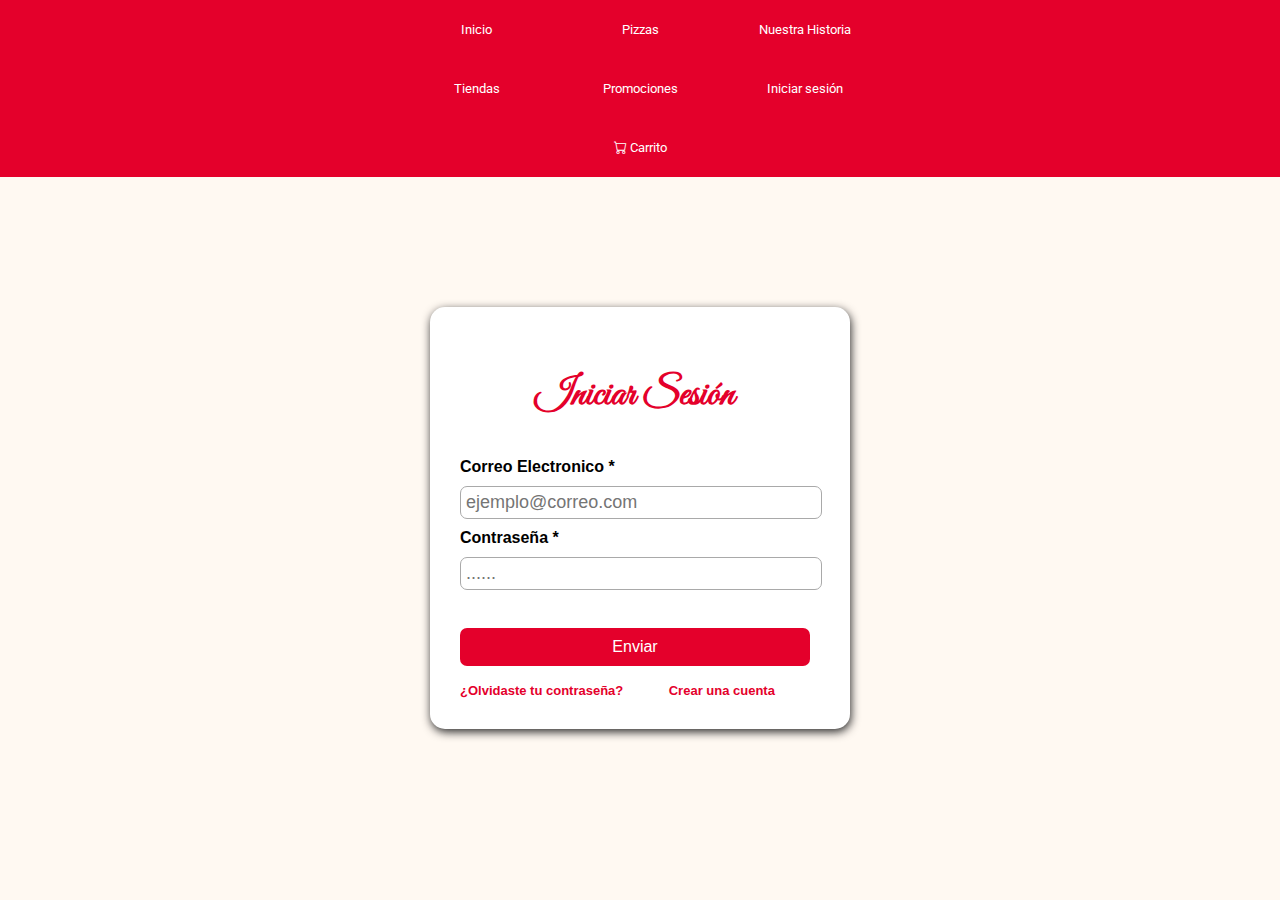
<file: iniciar_sesion.html>
<!DOCTYPE html>
<html>
    <title>Pizzería Albornoz</title>
    <link rel="icon" href="imagenes/pizza.jpg">
    <link rel="stylesheet" href="iniciar_sesion.css">
    <link rel="stylesheet" href="https://cdn.jsdelivr.net/npm/bootstrap-icons@1.11.3/font/bootstrap-icons.min.css">
    <body>
        <div class="lista">
            <ul>
                <li><a href="./Pizza.html" target="_blank">Inicio</a></li>
                <li><a href="./tabla_pizza.html" target="_blank">Pizzas</a></li>
                <li><a href="">Nuestra Historia</a></li>
                <li><a href="">Tiendas</a></li>
                <li><a href="">Promociones</a></li>
                <li><a href="">Iniciar sesión</a></li>
                <li><a href=""><i class="bi bi-cart"></i> Carrito</a></li>
            </ul>
        </div>
        <form action="post" autocomplete="off">
            <section class="formulario">
                <h2>Iniciar Sesión</h2>
                <label for="Email">Correo Electronico *</label><br>
                <input class="entrada" type="email" id="Email" placeholder="ejemplo@correo.com"><br>

                <label for="Password">Contraseña *</label><br>
                <input class="entrada" type="Password" id="Password" placeholder="......"><br>
                <br>

                <input class="enviar" type="submit" value="Enviar"><br>
                <div class="links">
                    <a href="#">¿Olvidaste tu contraseña?</a>
                    <a class="crear" href="#">Crear una cuenta</a>
                </div>
            </section>
        </form>
            <a href="https://wa.me/123456789" target="_blank" class="whatsapp-icon">
            <i class="bi bi-whatsapp"></i>
            </a>    
    </body>
</html>
</file>
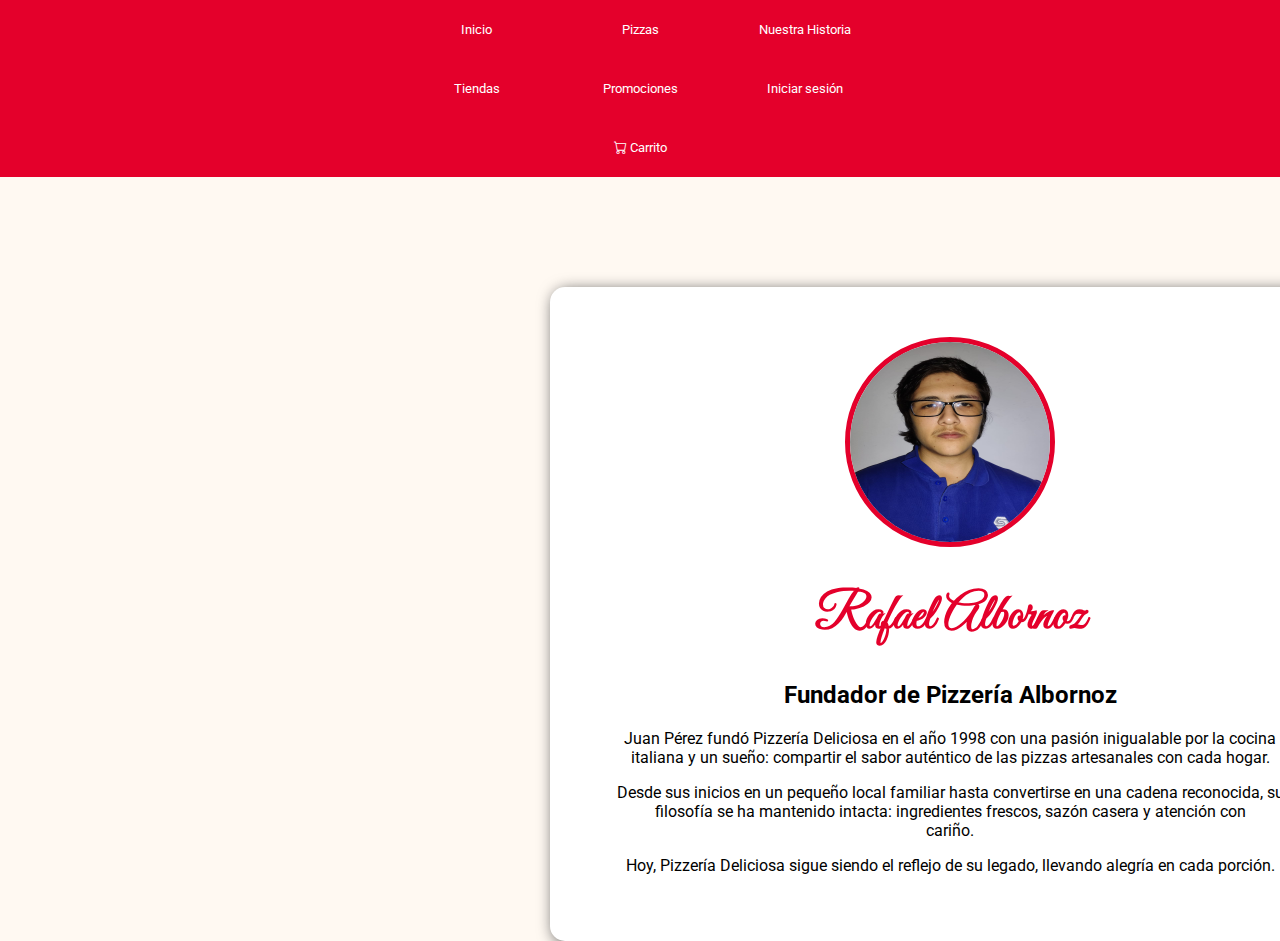
<file: nuestra_historia.html>
<!DOCTYPE html>
<html>
    <title>Pizzería Albornoz</title>
    <link rel="icon" href="imagenes/pizza.jpg">
    <link rel="stylesheet" href="nuestra_historia.css">
    <link rel="stylesheet" href="https://cdn.jsdelivr.net/npm/bootstrap-icons@1.11.3/font/bootstrap-icons.min.css">
    <body>
        <div class="lista">
            <ul>
                <li><a href="./Pizza.html" target="_blank">Inicio</a></li>
                <li><a href="./tabla_pizza.html" target="_blank">Pizzas</a></li>
                <li><a href="./nuestra_historia.css">Nuestra Historia</a></li>
                <li><a href="#">Tiendas</a></li>
                <li><a href="#">Promociones</a></li>
                <li><a href="./iniciar_sesion.html">Iniciar sesión</a></li>
                <li><a href="#"><i class="bi bi-cart"></i> Carrito</a></li>
            </ul>
        </div>
        <div class="historia">
            <img src="imagenes/WhatsApp Image 2025-04-24 at 4.33.58 PM.jpeg">
            <h1>Rafael Albornoz</h1>
            <h2>Fundador de Pizzería Albornoz</h2>
            <p>Juan Pérez fundó Pizzería Deliciosa en el año 1998 con una pasión inigualable por la cocina italiana y un sueño: compartir el sabor auténtico de las pizzas artesanales con cada hogar.
            <p>Desde sus inicios en un pequeño local familiar hasta convertirse en una cadena reconocida, su filosofía se ha mantenido intacta: ingredientes frescos, sazón casera y atención con <br>
                cariño.</p>    
            <p>Hoy, Pizzería Deliciosa sigue siendo el reflejo de su legado, llevando alegría en cada porción.</p>
        </div>
            <a href="https://wa.me/123456789" target="_blank" class="whatsapp-icon">
            <i class="bi bi-whatsapp"></i>
            </a>
    </body>
</html>
</file>
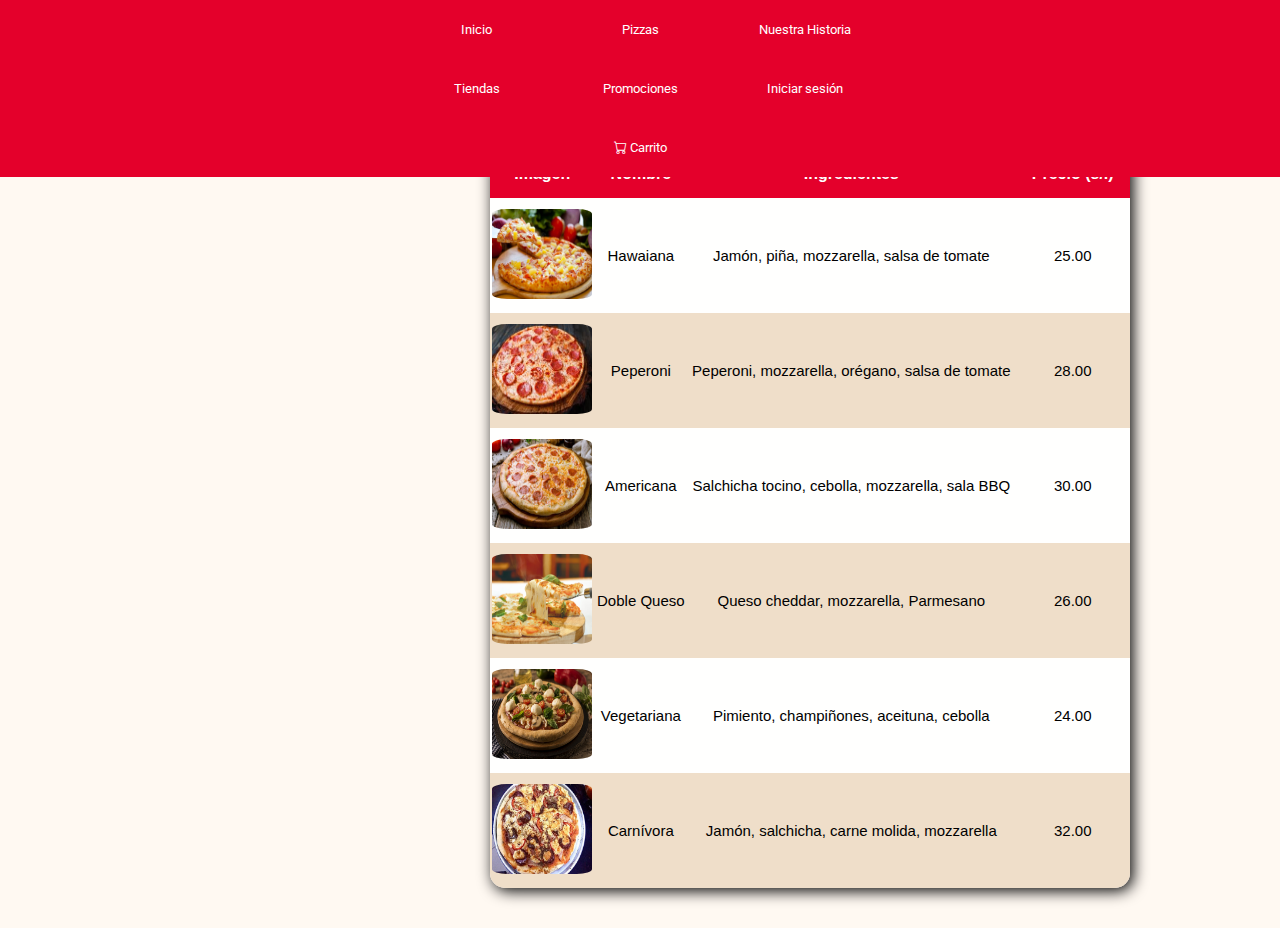
<file: tabla_pizza.html>
<!DOCTYPE html>
<html>
    <title>Pizzería Albornoz</title>
    <link rel="icon" href="imagenes/pizza.jpg">
    <link rel="stylesheet" href="tabla_pizza.css">
    <link rel="stylesheet" href="https://cdn.jsdelivr.net/npm/bootstrap-icons@1.11.3/font/bootstrap-icons.min.css">
    <body>
        <div class="lista">
            <ul>
                <li><a href="./Pizza.html">Inicio</a></li>
                <li><a href="./tabla_pizza.html">Pizzas</a></li>
                <li><a href="./nuestra_historia.html">Nuestra Historia</a></li>
                <li><a href="#">Tiendas</a></li>
                <li><a href="#">Promociones</a></li>
                <li><a href="./iniciar_sesion.html">Iniciar sesión</a></li>
                <li><a href="#"><i class="bi bi-cart"></i> Carrito</a></li>
            </ul>
        </div>
        <div class="tablas">
            <div class="Encabezado">Nuestras Pizzas</div>
            <table>
                <tr>
                    <th>Imagen</th>
                    <th>Nombre</th>
                    <th>Ingredientes</th>
                    <th>Precio (s/.)</th>
                </tr>
                <tr>
                    <td><img class="pizzas" src="imagenes/pizza_hawaiana.jpg"></td>
                    <td>Hawaiana</td>
                    <td>Jamón, piña, mozzarella, salsa de tomate</td>
                    <td>25.00</td>
                </tr>
                <tr>
                    <td><img class="pizzas" src="imagenes/pizza_peperoni.jpg"></td>
                    <td>Peperoni</td>
                    <td>Peperoni, mozzarella, orégano, salsa de tomate</td>
                    <td>28.00</td>
                </tr>
                <tr>
                    <td><img class="pizzas" src="imagenes/pizza_americana.jpg"></td>
                    <td>Americana</td>
                    <td>Salchicha tocino, cebolla, mozzarella, sala BBQ</td>
                    <td>30.00</td>
                </tr>
                <tr>
                    <td><img class="pizzas" src="imagenes/pizza_doble.jpg"></td>
                    <td>Doble Queso</td>
                    <td>Queso cheddar, mozzarella, Parmesano</td>
                    <td>26.00</td>
                </tr>
                <tr>
                    <td><img class="pizzas" src="imagenes/pizza_vegetariana.jpg"></td>
                    <td>Vegetariana</td>
                    <td>Pimiento, champiñones, aceituna, cebolla</td>
                    <td>24.00</td>
                </tr>
                <tr>
                    <td><img class="pizzas" src="imagenes/pizza_carnivora.jpg"></td>
                    <td>Carnívora</td>
                    <td>Jamón, salchicha, carne molida, mozzarella</td>
                    <td>32.00</td>
                </tr>
                <div>
                <a href="https://wa.me/123456789" target="_blank" class="whatsapp-icon">
                    <i class="bi bi-whatsapp"></i>
                    </a>
                </div>
            </table>
        </div>
    </body>
</html>
</file>
<file: iniciar_sesion.css>
@import url('https://fonts.googleapis.com/css2?family=Roboto:ital,wght@0,100..900;1,100..900&display=swap');
@import url('https://fonts.googleapis.com/css2?family=Great+Vibes&family=Roboto:ital,wght@0,100..900;1,100..900&display=swap');

body{
    margin: 0;
    background-color: #fff9f2;
    font-family: "Roboto", sans-serif;
    
}

.lista{
    z-index: 1;
   /* position: fixed;*/
}

a{
    text-decoration: none;
    color: white;
}

ul{
    text-align: center;
    margin: 0;
    background-color: #e4002b;
    padding-right: 379px;
    padding-left: 380px;
}

li{
    width: 120px;
    color: white;
    background-color: #e4002b;
    padding: 10px;
    display: inline-block;
    margin: 12px 10px 12px 10px;
    font-size: 13px;
}

li:hover{
    border: 1px solid #f7bc00;
    border-radius: 15px;
    background-color: #f7bc00;
    color: #e4002b;
}

a:hover{
    color: #e4002b;
}

.whatsapp-icon{
    position: fixed;
    z-index: 1;
    font-size: 40px;
    color: greenyellow;
    bottom: 10px;
    left: 1850px;
}

.formulario{
    width: 350px;
    background-color: white;
    padding: 30px;
    margin: auto;
    margin-top: 130px;
    border-radius: 15px;
    color: black;
    font-family: Arial, sans-serif;
    box-shadow: 1px 3px 10px rgb(43, 42, 42);
    font-weight: bold;
    padding-right: 40px;
}

h2{
    text-align: center;
    font-size: 40px;
    padding-bottom: 5px;
    font-family: "Great Vibes", cursive;
    color: #e4002b;
}

.entrada{
    width: 100%;
    background-color:  white;
    padding: 5px;
    border-radius: 7px;
    margin-bottom: 10px;
    border: 1px solid darkgrey;
    font-family: Arial, Helvetica, sans-serif;
}

.enviar{
    font-family: Arial, sans-serif;
    font-size: 16px;
    background-color: #e4002b;
    border: none;
    padding: 10px;
    border-radius: 7px;
    color: white;
    width: 100%;
}

label{
    font-size: 16px;
    width: 100%;
    margin-bottom: 5px;
}

input{
    margin-top: 10px;
    font-size: 18px;
    width: 100%;
}

.links a{
    color: #e4002b;
    font-size: 13px;
    margin-right: 35px;;
    
}

.links{
    margin-top: 15px;
    width: 100%;
}

.crear{
    margin-left: 6px;
}
</file>
<file: nuestra_historia.css>
@import url('https://fonts.googleapis.com/css2?family=Roboto:ital,wght@0,100..900;1,100..900&display=swap');
@import url('https://fonts.googleapis.com/css2?family=Great+Vibes&family=Roboto:ital,wght@0,100..900;1,100..900&display=swap');

body{
    margin: 0;
    background-color: #fff9f2;
    font-family: "Roboto", sans-serif;
}

.lista{
    z-index: 1;
  /*  position: fixed; */
}

a{
    text-decoration: none;
    color: white;
}

ul{
    text-align: center;
    margin: 0;
    background-color: #e4002b;
    padding-right: 379px;
    padding-left: 380px;
}

li{
    width: 120px;
    color: white;
    background-color: #e4002b;
    padding: 10px;
    display: inline-block;
    margin: 12px 10px 12px 10px;
    font-size: 13px;
}

li:hover{
    border: 1px solid #f7bc00;
    border-radius: 15px;
    background-color: #f7bc00;
    color: #e4002b;
}

a:hover{
    color: #e4002b;
}

.whatsapp-icon{
    position: fixed;
    z-index: 1;
    font-size: 40px;
    color: greenyellow;
    bottom: 10px;
    left: 1850px;
}

.historia{
    text-align: center;
    background-color: white;
    width: 700px;
    margin-top: 110px;
    padding: 50px;
    margin-left: 550px;
    border-radius: 15px;
    box-shadow: 3px 3px 15px rgb(88, 88, 88);
}

img{
    width: 200px;
    border-radius: 2000px;
    height: 200px;
    border: 5px solid #e4002b;

}

h1{
    font-family: "Great Vibes", cursive;
    color: #e4002b;
    font-size: 50px;
}
</file>
<file: tabla_pizza.css>
@import url('https://fonts.googleapis.com/css2?family=Roboto:ital,wght@0,100..900;1,100..900&display=swap');
@import url('https://fonts.googleapis.com/css2?family=Great+Vibes&family=Roboto:ital,wght@0,100..900;1,100..900&display=swap');

*{
    top: 0px;
    left: 0px;
}

body{
    margin: 0;
    background-color: #fff9f2;
    font-family: "Roboto", sans-serif;
}

.lista{
    z-index: 1;
    position: fixed;
    margin: 0;
}

a{
    text-decoration: none;
    color: white;
}

ul{
    text-align: center;
    margin: 0;
    background-color: #e4002b;
    padding-right: 379px;
    padding-left: 380px;
}

li{
    width: 120px;
    color: white;
    background-color: #e4002b;
    padding: 10px;
    display: inline-block;
    margin: 12px 10px 12px 10px;
    font-size: 13px;
}

.whatsapp-icon{
    font-size: 40px;
    color: greenyellow;
    bottom: 10px;
    left: 1850px;
    position: fixed;
    z-index: 1;
    top: 850px
}

li:hover{
    border: 1px solid #f7bc00;
    border-radius: 15px;
    background-color: #f7bc00;
    color: #e4002b;
}

a:hover{
    color: #e4002b;
}



table{
    width: 50%;
    text-align: center;
    font-family: "National Park", sans-serif;
    border-collapse: collapse;
    margin-left: 490px;
    background-color: rgba(255, 255, 255, 0.658);
    border-radius: 15px;
    overflow: hidden;
    box-shadow: 3px 3px 15px black;
    margin-bottom: 40px;
}

th{
    background-color: #e4002b;
    color: white;
    padding: 15px;
}

img{
    width: 100px;
    border-radius: 15px;
    height: 90px;
    padding-top: 10px;
    padding-bottom: 10px;
}

tr:nth-child(even){
    background-color: rgba(255, 255, 255, 0.685);
}

tr:nth-child(odd){
    
    background-color: rgba(231, 207, 178, 0.685);
}

.Encabezado{
    margin-top: 70px;
    z-index: 0;
    text-align: center;
    margin-bottom: 30px;
    font-family: "Great Vibes", cursive;
    color: #e4002b;
    font-size: 40px;
    font-weight: bold;
}

td{
    font-size: 15px;
}
</file>
